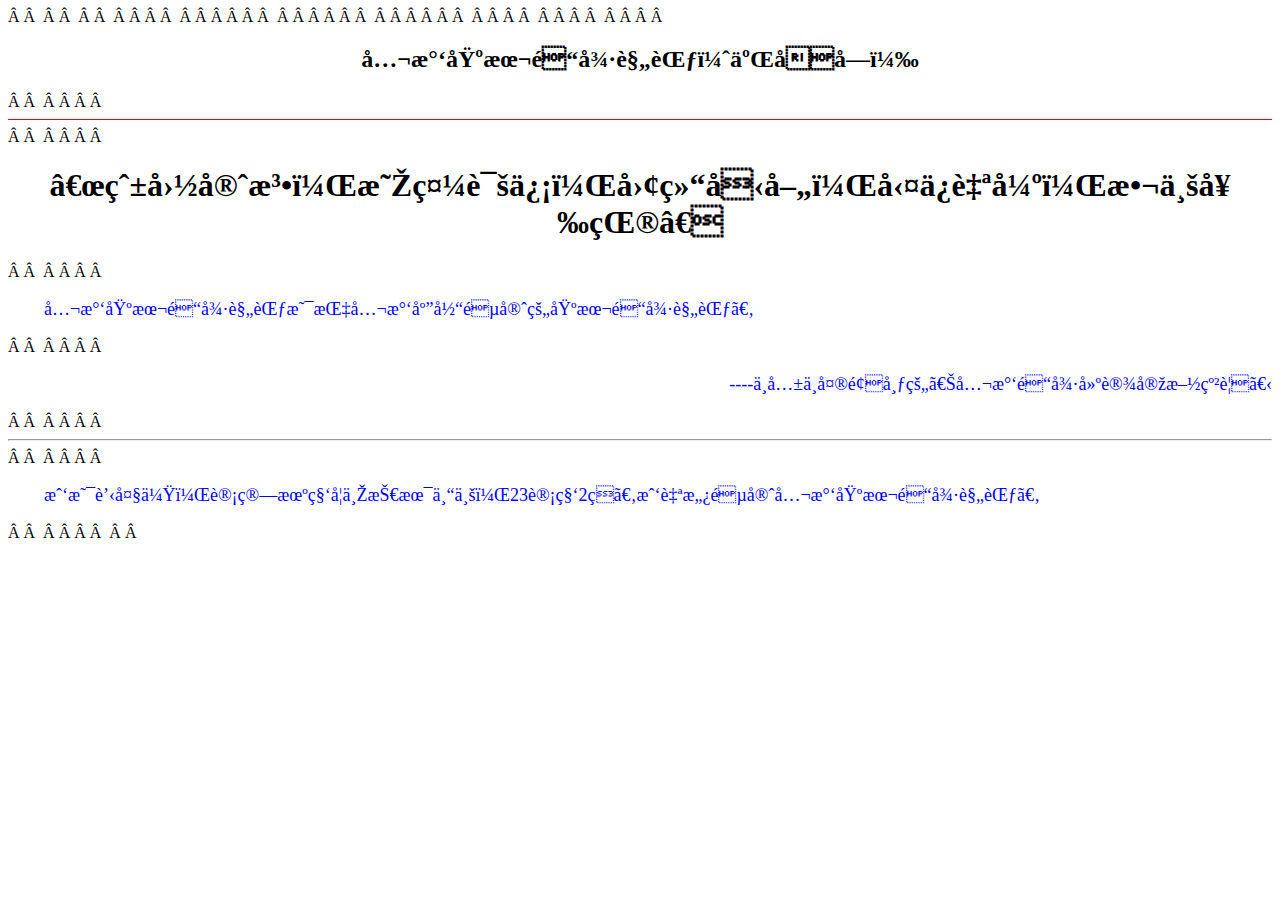
<file: prj_1_3.html>
<!-- prj_1_3.html -->  
<!doctype html>  
<html lang="en">  
  <head>  
    <meta charset="UTF-8">  
    <title>公民基本道德规范宣传页设计</title>  
    <style>
	  p.normal {
		  font-size: 18px;
		  color: blue;
		  text-indent: 2em;
	  }

	  p.right {
		  text-align: right;
	  }

	  h1 {
		  text-align: center;
	  }
	  
	  h2 {
		  text-align: center;
	  }
	  
	  hr.normal {
		  border:0;
		  height:1px;
		  background-color:red;
	  }
    </style>  
  </head>  
  <body>  
    <h2>公民基本道德规范（二十字）</h2>  
    <hr class="normal">  
    <h1>“爱国守法，明礼诚信，团结友善，勤俭自强，敬业奉献”</h1>  
    <p class="normal">公民基本道德规范是指公民应当遵守的基本道德规范。</p>  
    <p class="normal right">----中共中央颁布的《公民道德建设实施纲要》</p>  
    <hr>  
    <p class="normal">我是蒋大伟，计算机科学与技术专业，23计科2班。我自愿遵守公民基本道德规范。</p>  
  </body>  
</html>
</file>
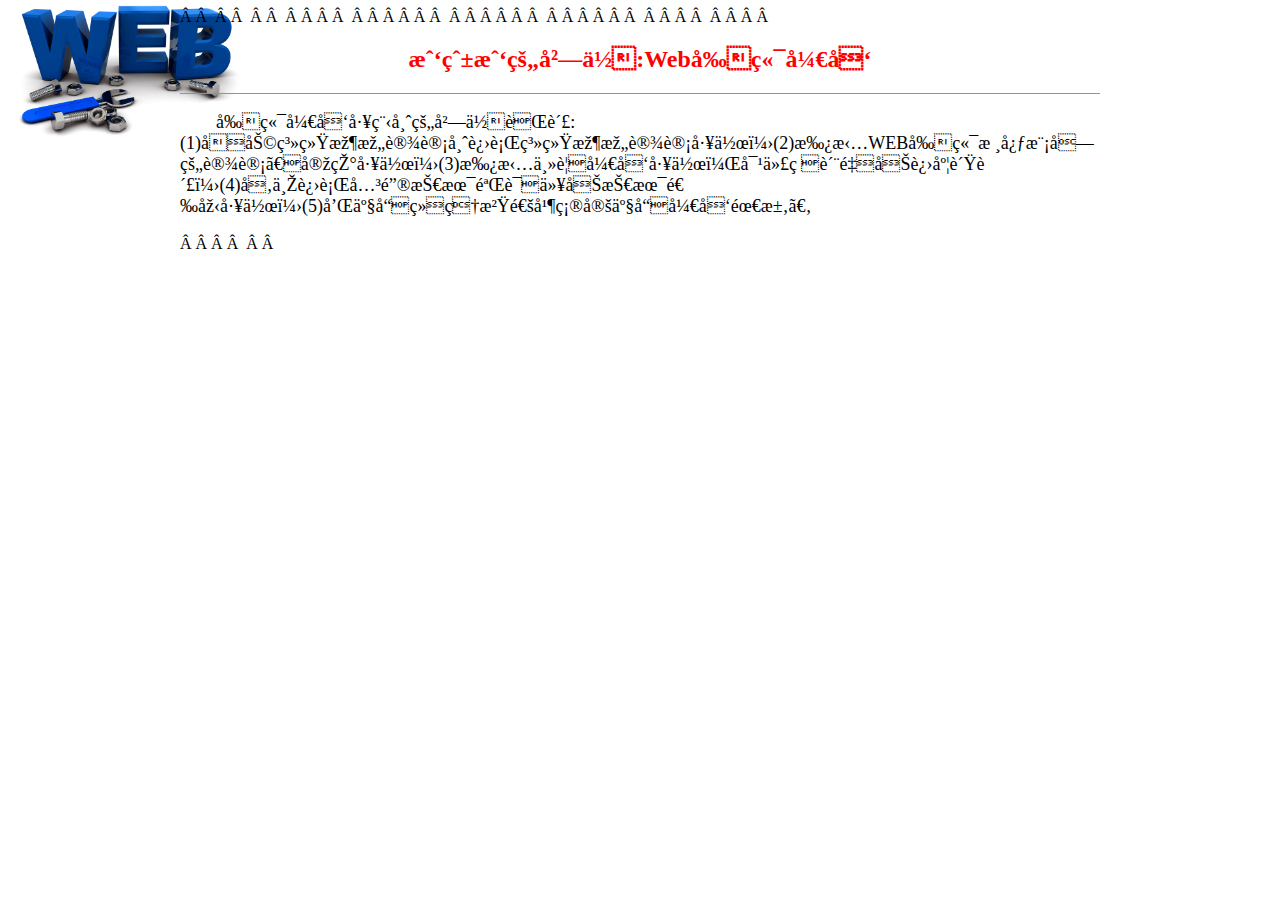
<file: prj_1_5.html>
<!-- prj_1_5.html -->  
<!doctype html>  
<html lang="en">  
  <head>  
    <meta charset="UTF-8">  
    <title>Web前端开发岗位介绍</title>  
    <style>
	  body {
		  margin-left: 180px;
		  margin-right: 180px;
		  background: url(img/pfj_1_5.png) no-repeat top left;
		  background-size: 20% auto;
	  }
	  
	  hr {
		  border:0;
		  height:1px;
		  background-color:#33CC66;
	  }
	  
	  p {
		  text-indent: 2em;
		  font-size: 18px;
	  }
	  
	  h2 {
		  font-family: 微软雅黑;
		  font-size: 24px;
		  color: red;
		  text-align: center;
	  }
    </style>  
  </head>  
  <body>  
	  <h2>我爱我的岗位:Web前端开发</h2>
	  <hr>
	  <p>
	    前端开发工程师的岗位职责:(1)协助系统架构设计师进行系统架构设计工作；(2)承担WEB前端核心模块的设计、实现工作；(3)承担主要开发工作，对代码质量及进度负责；(4)参与进行关键技术验证以及技术选型工作；(5)和产品经理沟通并确定产品开发需求。
	  </p>
	  <script>
	    alert("Web前端开发工程师就业前景好、薪酬高!");
	  </script>
  </body>  
</html>
</file>
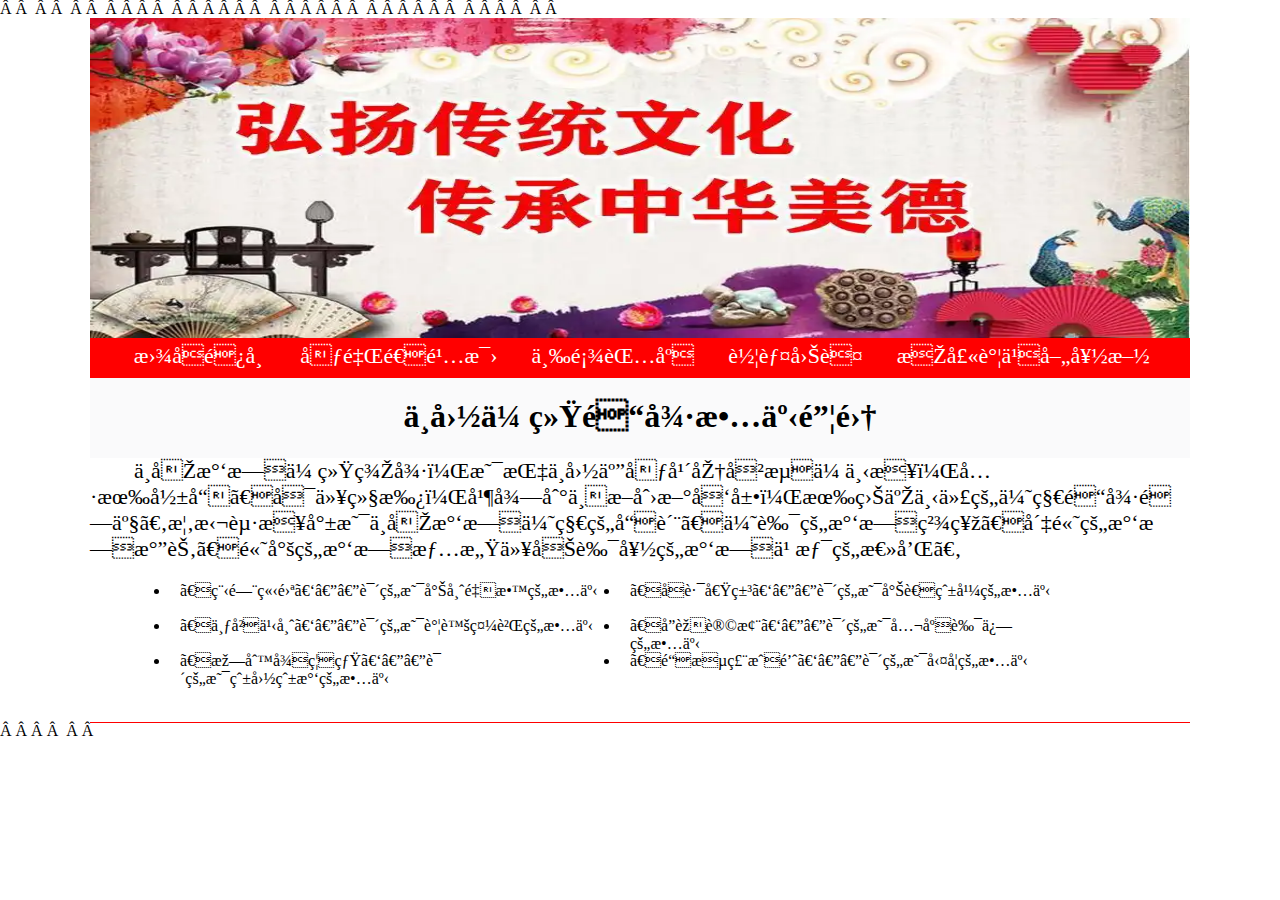
<file: prj_2_2.html>
<!-- prj_2_2.html -->  
<!doctype html>  
<html lang="en">  
  <head>  
    <meta charset="UTF-8">  
    <title>中国传统道德故事</title>  
    <style>
	  * {
		  padding: 0;
		  margin: 0;
	  }
	  
	  div {
		  margin: 0 auto;
		  text-align: center;
		  width: 1100px;
	  }
	  
	  p,img {
		  width: 1100px;
		  height: 320px;
	  }
	  
	  #menu {
		  width: 1100px;
		  height: 40px;
		  background-color: red;
		  text-align: center;
	  }
	  
	  #menu ul {
		  list-style-type: none;
	  }
	  
	  #menu ul li {
		  display: inline-block;
		  font-size: 22px;
		  height: 24px;
		  padding: 5px 15px;
		  color: white;
	  }
	  
	  h1 {
		  text-align: center;
		  height: 60px;
		  width: 100%;
		  background-color: #FAFAFB;
		  padding-top: 20px;
	  }
	  
	  blockquote {
		  text-indent: 2em;
		  text-align: left;
		  font-size: 22px;
		  padding: 10px auto;
	  }
	  
	  #item {
		  width: 1100px;
		  height: 160px;
		  margin: 0 auto;
	  }
	  
	  #item ul {
		  text-align: left;
		  width: 940px;
		  padding: 10px 80px;
		  height: 140px;
		  list-style: disc;
	  }
	  
	  #item ul li {
		  float: left;
		  width: 430px;
		  height: 15px;
		  padding: 10px;
	  }
	  
	  hr {
		  border:0;
		  height:1px;
		  background-color:red;
	  }
    </style>  
  </head>  
  <body>
	<div>
	  <p><img src="img/prj_2_2.webp"></p>
	  <div id="menu">
	    <ul>
		  <li>曾子避席</li>
		  <li>千里送鹅毛</li>
		  <li>三顾茅庐</li>
		  <li>车胤囊萤</li>
		  <li>李士谦乐善好施</li>
		</ul>
	  </div>
	  <h1>中国传统道德故事锦集</h1>
	  <blockquote>
	    中华民族传统美德，是指中国五千年历史流传下来，具有影响、可以继承，并得到不断创新发展，有益于下代的优秀道德遗产。概括起来就是中华民族优秀的品质、优良的民族精神、崇高的民族气节、高尚的民族情感以及良好的民族习惯的总和。
	  </blockquote>
	  <div id="item">
	    <ul>
		  <li>【程门立雪】——说的是尊师重教的故事</li>
		  <li>【子路借米】——说的是尊老爱幼的故事</li>
		  <li>【七岁之师】——说的是谦虚礼貌的故事</li>
		  <li>【孔融让梨】——说的是公序良俗的故事</li>
		  <li>【林则徐禁烟】——说的是爱国爱民的故事</li>
		  <li>【铁杵磨成针】——说的是勤学的故事</li>
		</ul>
		<hr>
	  </div>
	</div>
  </body>  
</html>
</file>
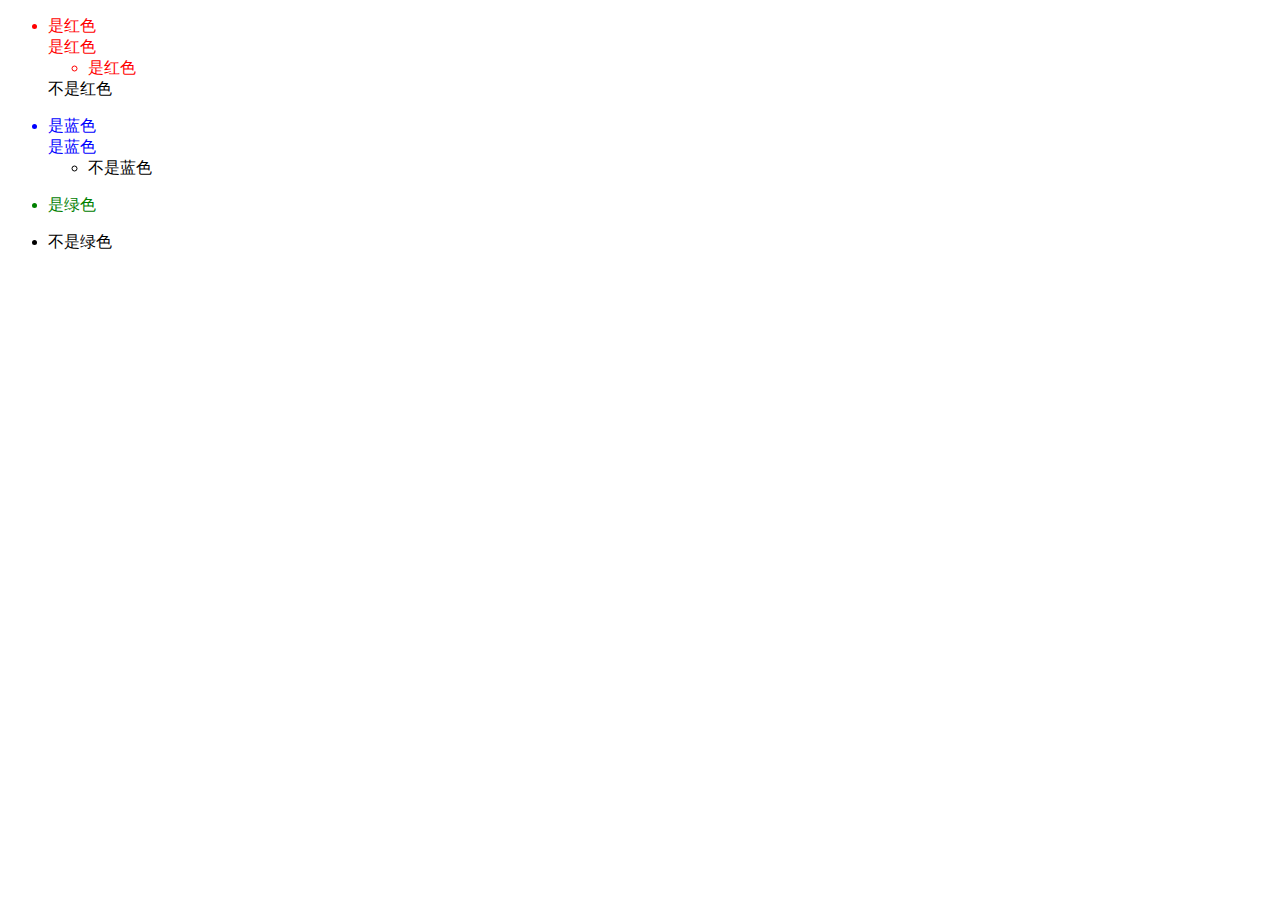
<file: prj_3_1.html>
<!DOCTYPE html>
<html>
	<head>
		<meta charset="utf-8">
		<title>CSS选择器测试</title>
		<style>
			ul.descendant li {
				color: red;
			}
			ul.child > li {
				color: blue;
			}
			ul.child + ul.sibling {
				color: green;
			}
		</style>
	</head>
	<body>
		<!-- 测试后代选择器 -->
		<ul class = 'descendant'>
			<li>
				是红色
				<div>是红色</div>
			</li>
			<div>
				<ul>
					<li>
						是红色
					</li>
				</ul>
			</div>
			不是红色
		</ul>
		<!-- 测试子代选择器 -->
		<ul class = 'child'>
			<li>
				是蓝色
				<div>是蓝色</div>
			</li>
			<div>
				<ul>
					<li>
						不是蓝色
					</li>
				</ul>
			</div>
		</ul>
		<!-- 测试相邻选择器 -->
		<ul class = 'sibling'>
			<li>
				是绿色
			</li>
		</ul>
		<ul class = 'sibling'>
			<li>
				不是绿色
			</li>
		</ul>
</html>
</file>
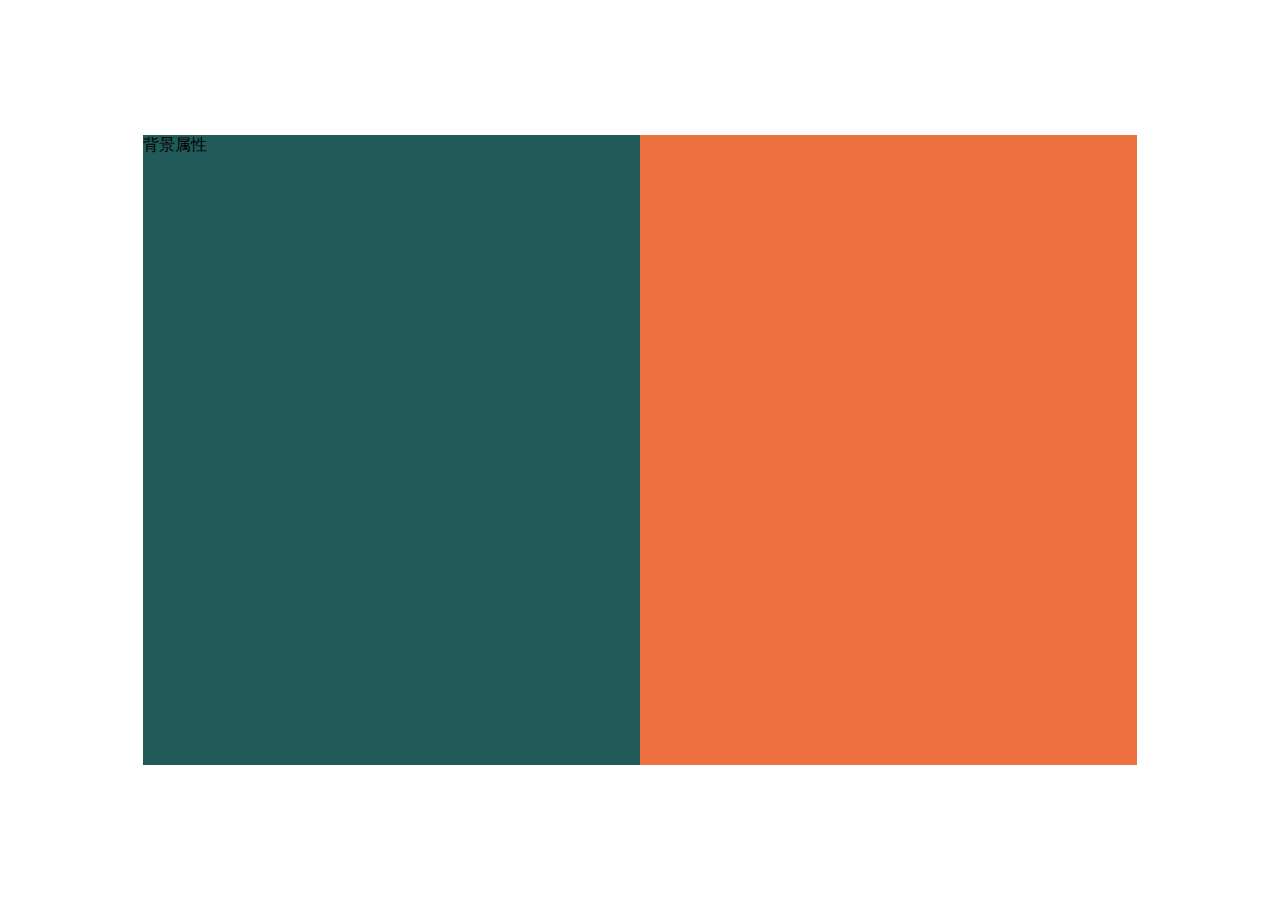
<file: prj_3_7.html>
<!DOCTYPE html>
<html>
	<head>
		<meta charset="utf-8">
		<title>CSS背景属性测试</title>
		<style>
			div {
				margin: 15vh;
				height: 70vh;
				background: linear-gradient(to right, #215A59 50%, #ED723F 50%);
			}
		</style>
	</head>
	<body>
		<div>背景属性</div>
	</body>
</html>
</file>
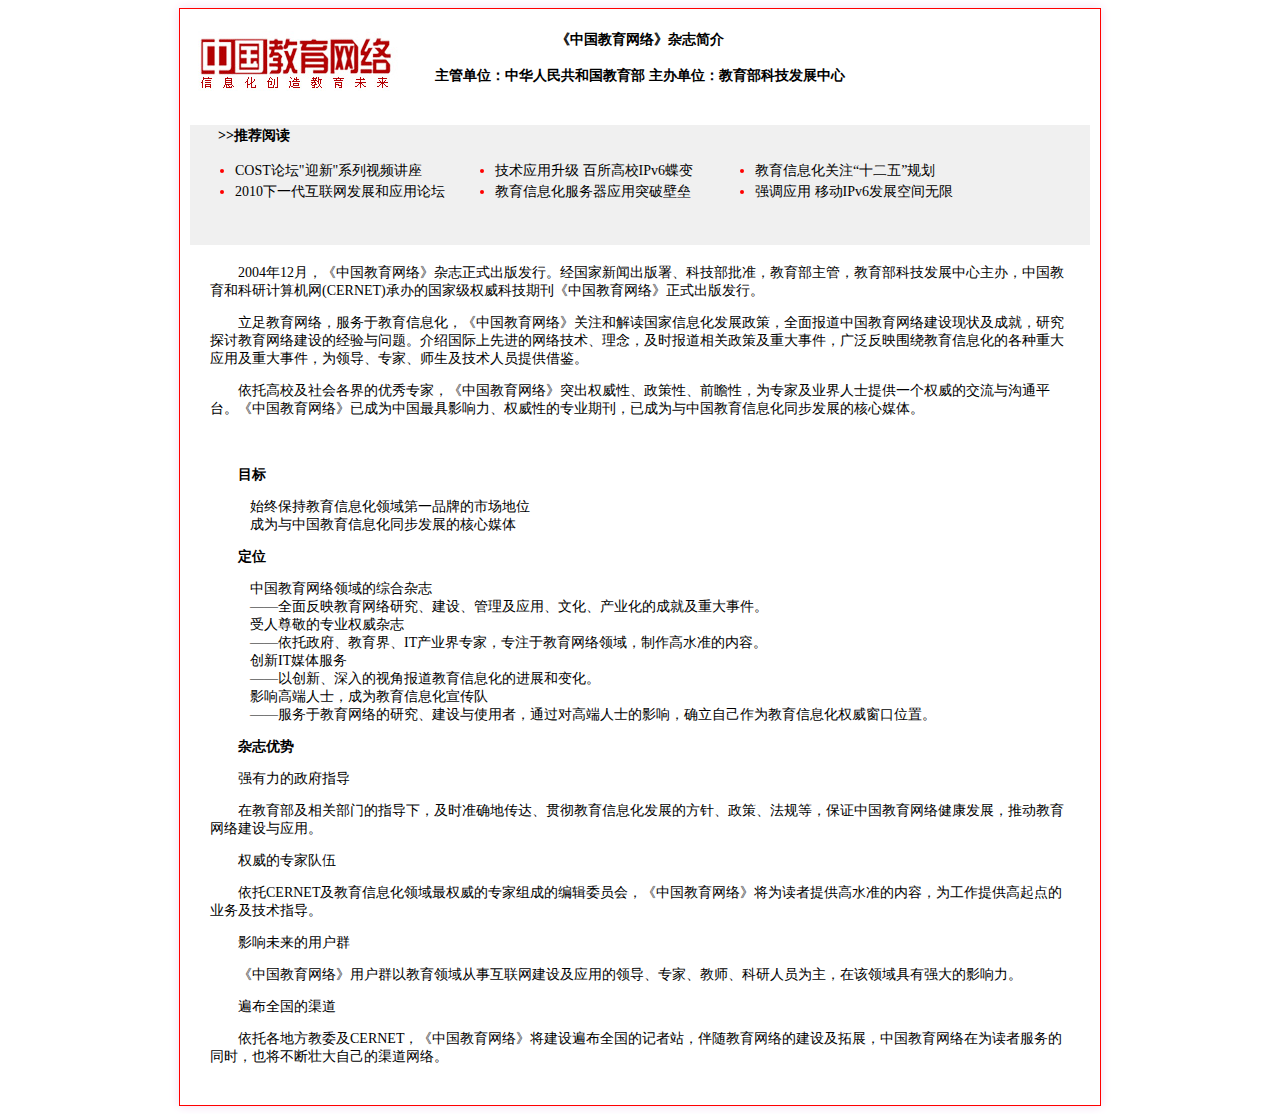
<file: prj_4_1.html>
<!-- prj_4_1.html -->
<!doctype html>
<html lang="en">
	<head>
		<meta charset="UTF-8">
		<title>《中国教育网络》杂志简介</title>		
		<style type="text/css">		
			@import url("css/prj_4_1_1.css");
			*{font-size:14px;}//全局申明
			p{text-indent:2em;line-height:1.2em;}
			.div2{width:100%;background:#F0F0F0;height:120px;line-height:1.5em;padding:10px auto;}					
			li{float:left;width:250px;margin:0px 5px;color:red}	
			span{color:red;}
			a:hover{text-decoration:underline;color:red;}
			a:link,a:visited,a:active{text-decoration:none;color:black;}
			h3,dt{padding-left:2em;}
		</style>		
		<link type="text/css" rel="stylesheet" href="css/prj_4_1_2.css"/>
	</head>
	<body>		
		<div id="div0" class="">
		<!--第1个div应用行内样式表/内联样式表  -->
			<div class="div1" style="background:url('img/prj_4_1.jpg') no-repeat top left;witdh:100%;height:80px;text-align:center;padding:10px auto;">
				<h2>《中国教育网络》杂志简介</h2>
				<h4>主管单位：中华人民共和国教育部 主办单位：教育部科技发展中心</h4>
			</div>
			<!-- 第2个div应用应用内部样式表 -->
			<div id="" class="div2">
				<h3>>>推荐阅读</h3>
				<ul>
					 <li><a href="#">COST论坛"迎新"系列视频讲座</a></li>
					 <li><a href="#">技术应用升级 百所高校IPv6蝶变</a></li>
					 <li><a href="#">教育信息化关注“十二五”规划</a></li>
					 <br/>
					 <li><a href="#">2010下一代互联网发展和应用论坛</a></li>
					 <li><a href="#">教育信息化服务器应用突破壁垒</a></li>
					 <li><a href="#">强调应用 移动IPv6发展空间无限</a></li>
				</ul>
			</div>
			<!-- 第3个div应用导入样式表 -->
			<div id="div3">
				<p>
					2004年12月，《中国教育网络》杂志正式出版发行。经国家新闻出版署、科技部批准，教育部主管，教育部科技发展中心主办，中国教育和科研计算机网(CERNET)承办的国家级权威科技期刊《中国教育网络》正式出版发行。
				</p>
				<p>
					立足教育网络，服务于教育信息化，《中国教育网络》关注和解读国家信息化发展政策，全面报道中国教育网络建设现状及成就，研究探讨教育网络建设的经验与问题。介绍国际上先进的网络技术、理念，及时报道相关政策及重大事件，广泛反映围绕教育信息化的各种重大应用及重大事件，为领导、专家、师生及技术人员提供借鉴。
				</p>
				<p>
					依托高校及社会各界的优秀专家，《中国教育网络》突出权威性、政策性、前瞻性，为专家及业界人士提供一个权威的交流与沟通平台。《中国教育网络》已成为中国最具影响力、权威性的专业期刊，已成为与中国教育信息化同步发展的核心媒体。
				</p>
			</div>
			<!-- 第4个div应用外部样式表 -->
			<div id="div4" class="">
				<h3>目标</h3>				     
				<dl>
					<dd>始终保持教育信息化领域第一品牌的市场地位</dd>
					<dd>成为与中国教育信息化同步发展的核心媒体</dd>
				</dl>
				<h3>定位</h3>
				<dl>
					<dd>中国教育网络领域的综合杂志</dd>
					<dd>——全面反映教育网络研究、建设、管理及应用、文化、产业化的成就及重大事件。</dd>
					<dd>受人尊敬的专业权威杂志</dd>
					<dd>——依托政府、教育界、IT产业界专家，专注于教育网络领域，制作高水准的内容。</dd>
					<dd>创新IT媒体服务</dd>
					<dd>——以创新、深入的视角报道教育信息化的进展和变化。</dd>
					<dd>影响高端人士，成为教育信息化宣传队</dd>
					<dd>——服务于教育网络的研究、建设与使用者，通过对高端人士的影响，确立自己作为教育信息化权威窗口位置。</dd>
				</dl>
				<h3>杂志优势</h3>
				<p>强有力的政府指导</p>
				<p>在教育部及相关部门的指导下，及时准确地传达、贯彻教育信息化发展的方针、政策、法规等，保证中国教育网络健康发展，推动教育网络建设与应用。</p>	
				<p>权威的专家队伍</p>
				<p>依托CERNET及教育信息化领域最权威的专家组成的编辑委员会，《中国教育网络》将为读者提供高水准的内容，为工作提供高起点的业务及技术指导。</p>
				<p>影响未来的用户群</p>
				<p>《中国教育网络》用户群以教育领域从事互联网建设及应用的领导、专家、教师、科研人员为主，在该领域具有强大的影响力。</p>
				<p>遍布全国的渠道</p>
				<p>依托各地方教委及CERNET，《中国教育网络》将建设遍布全国的记者站，伴随教育网络的建设及拓展，中国教育网络在为读者服务的同时，也将不断壮大自己的渠道网络。</p>
				</div>
			</div>
		</div>
	</body>
</html>
</file>
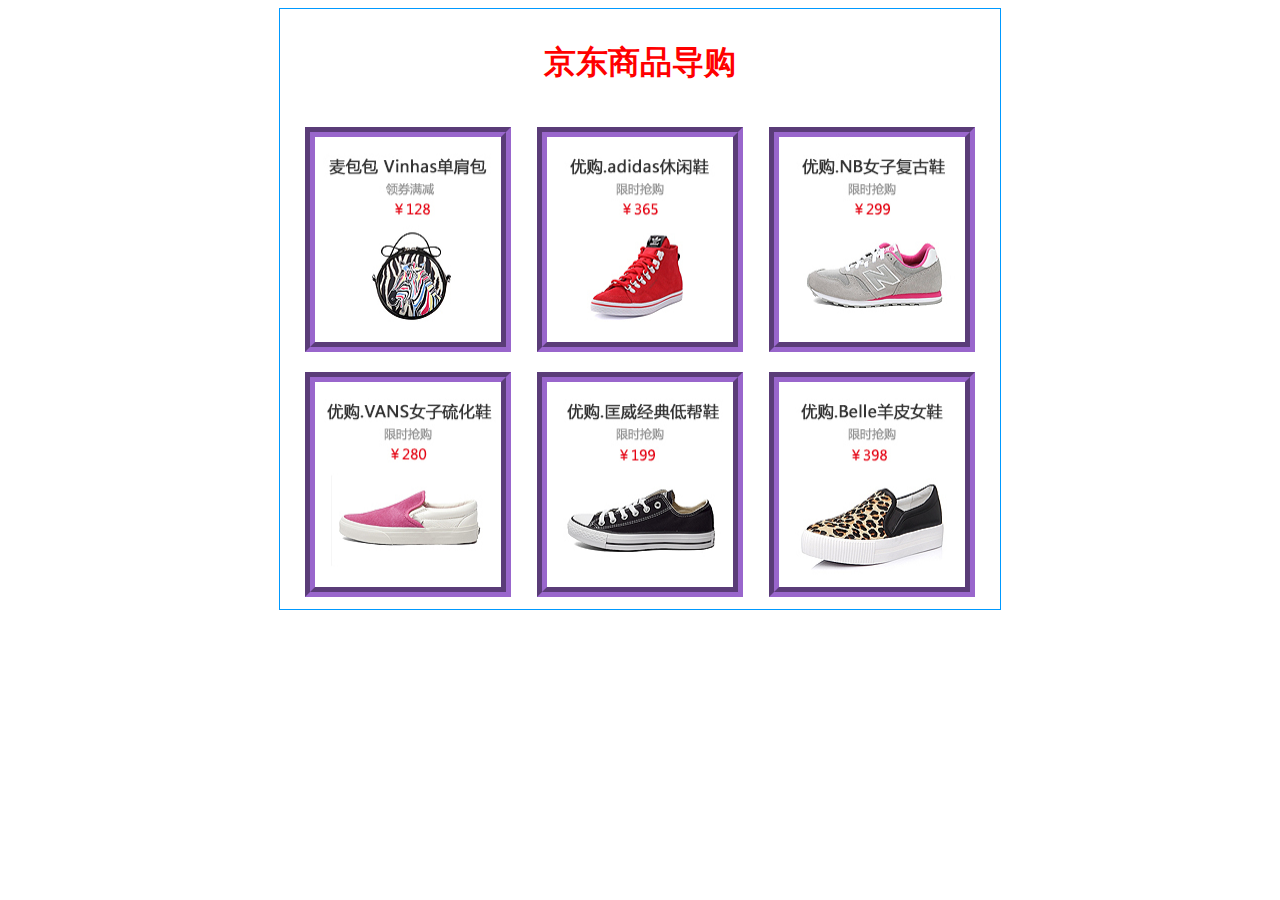
<file: prj_4_2.html>
<!-- prj_4_2.html -->
<!doctype html>
<html lang="en">
 <head>
  <meta charset="UTF-8">  
  <title>京东商品导购</title>
  <style type="text/css">  	
    img{width:186px;height:205px;}
	#div0{width:720px;height:600px;border:1px solid #0099ff;text-align: center;margin: 0 auto;}
	#div1,#div2,#div3,#div4,#div5,#div6{display: inline-block;width:208px;height:225px;margin:10px;text-align:center;vertical-align: middle;}	
	div a img{border:10px groove #9966cc;}
	div a:hover img{border:10px dashed #9999cc;}
	h3{text-align:center;font-size:32px;color:red;}
  </style>
 </head>
 <body>
	 <div id="div0" class="">
		 <h3>京东商品导购</h3>
		 <div id="div1" class="">	
		 	<a href="#"><img src="img/prj_4_2_1.jpg" alt="[Vinhas]彩色斑马系列单肩包 黑色" ></a>
		 </div>
		 <div id="div2" class="">	
		 	<a href="#"><img src="img/prj_4_2_2.jpg" alt="[Vinhas]彩色斑马系列单肩包 黑色" ></a>
		 </div>
		 <div id="div3" class="">
		 	<a href="#"><img src="img/prj_4_2_3.jpg" alt="[Vinhas]彩色斑马系列单肩包 黑色" ></a>
		 </div>
		 <div id="div4" class="">
		 	<a href="#"><img src="img/prj_4_2_4.jpg" alt="[Vinhas]彩色斑马系列单肩包 黑色" ></a>
		 </div>
		 <div id="div5" class="">
		 	<a href="#"><img src="img/prj_4_2_5.jpg" alt="[Vinhas]彩色斑马系列单肩包 黑色" ></a>
		 </div>
		 <div id="div6" class="">
		 	<a href="#"><img src="img/prj_4_2_6.jpg" alt="[Vinhas]彩色斑马系列单肩包 黑色" ></a>
		 </div>
	 </div>
 </body>
</html>
</file>
<file: css/prj_4_1_2.css>
/*layout_link.css */
#div4 {padding: 5px 20px;margin:10px auto;}

#div4 > p {
	text-indent: 2em;
}
</file>
